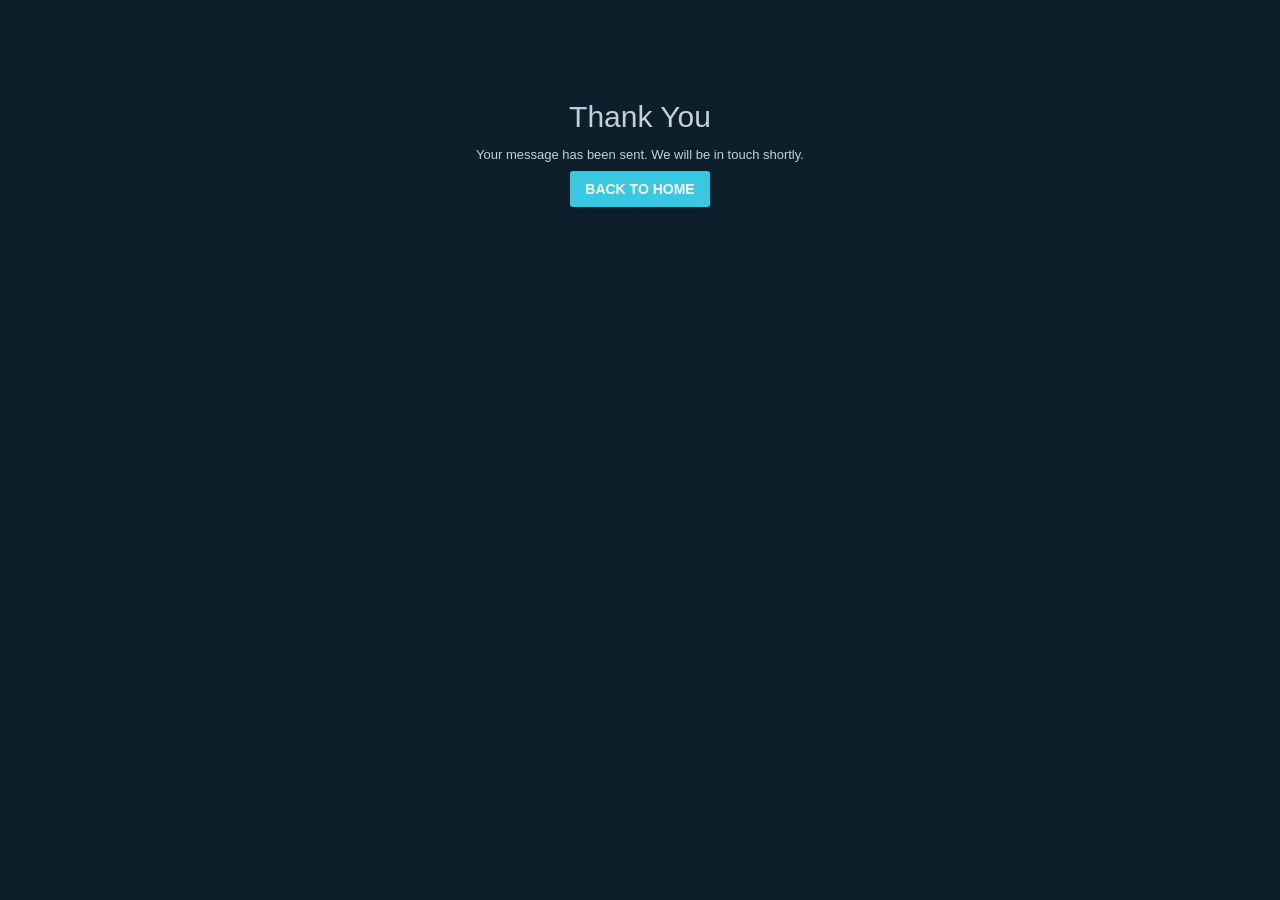
<file: thanks.html>
<!DOCTYPE html>
<html class="no-js">
<head>
    <meta charset="utf-8">
    <title>RLS Plumbing</title>
    <meta name="viewport" content="width=device-width, initial-scale=1.0">
    <link rel="stylesheet" href="css/bootstrap.min.css">
    <link rel="stylesheet" href="css/font-awesome.min.css">
    <link rel="stylesheet" href="css/templatemo_style.css">
</head>
<body>
    <div class="content-section">
        <div class="container">
            <div class="row">
                <div class="col-md-12 text-center section-header">
                    <h2 class="section-title">Thank You</h2>
                    <p>Your message has been sent. We will be in touch shortly.</p>
                    <a href="/" class="main-button" style="margin-top: 20px;">Back to Home</a>
                </div>
            </div>
        </div>
    </div>
</body>
</html>
</file>
<file: css/templatemo_style.css>
/*

Ocean Template

http://www.templatemo.com/tm-420-ocean
	
*/


/* ==========================================================================
    HTML5 Boilerplate styles - h5bp.com (generated via initializr.com)
   ========================================================================== */
html,
button,
input,
select,
textarea {
  color: #222;
}
body {
  font-size: 1em;
  line-height: 1.4;
}
::-moz-selection {
  background: #b3d4fc;
  text-shadow: none;
}
::selection {
  background: #b3d4fc;
  text-shadow: none;
}

hr {
  display: block;
  height: 1px;
  border: 0;
  border-top: 1px solid #ccc;
  margin: 1em 0;
  padding: 0;
}
img {
  vertical-align: middle;
}
fieldset {
  border: 0;
  margin: 0;
  padding: 0;
}
textarea {
  resize: vertical;
}
.chromeframe {
  margin: 0.2em 0;
  background: #ccc;
  color: #000;
  padding: 0.2em 0;
}
/* ==========================================================================
   Helper classes
   ========================================================================== */
.hidden {
  display: none !important;
  visibility: hidden;
}
.visuallyhidden {
  border: 0;
  clip: rect(0 0 0 0);
  height: 1px;
  margin: -1px;
  overflow: hidden;
  padding: 0;
  position: absolute;
  width: 1px;
}
.visuallyhidden.focusable:active,
.visuallyhidden.focusable:focus {
  clip: auto;
  height: auto;
  margin: 0;
  overflow: visible;
  position: static;
  width: auto;
}
.invisible {
  visibility: hidden;
}
.clearfix:before,
.clearfix:after {
  content: " ";
  display: table;
}
.clearfix:after {
  clear: both;
}
.clearfix {
  *zoom: 1;

}
.text-muted {
  color: #848b8f;
}
/* ==========================================================================
    Forms
   ========================================================================== */
form input[type="text"],
form input[type="email"],
form input[type="number"],
form input[type="password"] {
  background: #fff;
  color: #999999;
  border: 1px solid #dddddd;
  padding: 12px 15px;
  width: 100%;
  -webkit-transition: all 250ms ease-in-out;
  -moz-transition: all 250ms ease-in-out;
  -o-transition: all 250ms ease-in-out;
  transition: all 250ms ease-in-out;
}
form input[type="text"]:focus,
form input[type="email"]:focus,
form input[type="number"]:focus,
form input[type="password"]:focus {
  -webkit-box-shadow: none !important;
  -moz-box-shadow: none !important;
  box-shadow: none !important;
  outline: none !important;
  border-color: #f57e37;
}
label {
  font-weight: normal;
}
/* ==========================================================================
   Print styles
   ========================================================================== */
@media print {
  * {
    background: transparent !important;
    color: #000 !important;
    /* Black prints faster: h5bp.com/s */
    box-shadow: none !important;
    text-shadow: none !important;
  }
  a,
  a:visited {
    text-decoration: underline;
  }
  a[href]:after {
    content: " (" attr(href) ")";
  }
  abbr[title]:after {
    content: " (" attr(title) ")";
  }
  /*
     * Don't show links for images, or javascript/internal links
     */
  .ir a:after,
  a[href^="javascript:"]:after,
  a[href^="#"]:after {
    content: "";
  }
  pre,
  blockquote {
    border: 1px solid #999;
    page-break-inside: avoid;
  }
  thead {
    display: table-header-group;
    /* h5bp.com/t */
  }
  tr,
  img {
    page-break-inside: avoid;
  }
  img {
    max-width: 100% !important;
  }
  @page {
    margin: 0.5cm;
  }
  p,
  h2,
  h3 {
    orphans: 3;
    widows: 3;
  }
  h2,
  h3 {
    page-break-after: avoid;
  }
}
/* ==========================================================================
    Structure & Defaults
   ========================================================================== */
html,
body {
  font-size: 100%;
  width: 100%;
  height: 100%;
}
body {
  background: #0d1f2a;
  color: #c3d0d9;
  font-size: 13px;
  line-height: 24px;
  font-family: 'Open Sans', sans-serif;
  overflow-x: hidden;
}
a {
  color: #39c8e2;
  text-decoration: none !important;
  -webkit-transition: color 200ms ease-in-out;
  -moz-transition: color 200ms ease-in-out;
  -o-transition: color 200ms ease-in-out;
  transition: color 200ms ease-in-out;
}
a:hover {
  color: #CCCC33;
}

#products a {
  color: #0066AA;
}

h1,
h2,
h3,
h4,
h5,
h6 {
  font-family: 'Open Sans', sans-serif;
}
input.main-button,
.main-button {
  font-size: 14px;
  font-weight: 700;
  text-transform: uppercase;
  padding: 10px 15px;
  color: #ffffff;
  background-color: #39c8e2;
  outline: 0;
  border: 0;
  -webkit-border-radius: 3px;
  -webkit-background-clip: padding-box;
  -moz-border-radius: 3px;
  -moz-background-clip: padding;
  border-radius: 3px;
  background-clip: padding-box;
}
/* ==========================================================================
    Header
   ========================================================================== */
.site-header {
  position: fixed;
  top: 0;
  left: 0;
  width: 100%;
  background: #0d1f2a;
  z-index: 1000;
  overflow: hidden;
  padding-bottom: 10px;
}
@include transition(all 250ms ease-in-out);
.site-header .logo {
  margin-top: 42px;
}
.site-header .logo a {
  font-size: 18px;
  font-weight: 700;
  color: #ffffff;
  text-transform: uppercase;
  white-space: nowrap;
}
.site-header.scrolled {
  background: #0d1f2a;
}
.menu-holder {
  position: relative;
}
.main-menu {
  margin-top: 45px;
}
.main-menu ul {
  padding: 0;
  margin: 0;
  list-style: none;
}
.main-menu ul li {
  display: inline-block;
  margin: 0 20px;
}
.main-menu ul li a {
  text-transform: uppercase;
  font-size: 16px;
}
.main-menu ul li.active a {
  color: grey;
}
ul.social-top {
  padding: 0;
  margin: 20px 0 0 0;
}
ul.social-top li {
  display: block;
}
ul.social-top li a i {
  margin-right: 10px;
  width: 20px;
  height: 20px;
  border: 1px solid #39c8e2;
  -webkit-border-radius: 50%;
  -webkit-background-clip: padding-box;
  -moz-border-radius: 50%;
  -moz-background-clip: padding;
  border-radius: 50%;
  background-clip: padding-box;
  text-align: center;
  line-height: 20px;
  font-size: 10px;
}
#responsive-menu {
  top: 0;
  width: 250px;
  height: 100%;
  background: #14232d;
  position: fixed;
  z-index: 5500;
  right: -250px;
  transition: all 0.3s ease;
  display: block;
  overflow-y: auto;
  -webkit-overflow-scrolling: touch;
}

#responsive-menu.open {
  right: 0;
}

#responsive-menu ul {
  padding: 0;
  margin: 20px 0;
  list-style: none;
}

#responsive-menu ul li {
  display: block;
  margin-bottom: 10px;
  padding: 0 15px;
}

#responsive-menu ul li a {
  padding: 12px 18px;
  background-color: #39c8e2;
  color: #fff;
  display: block;
  border-radius: 4px;
  text-transform: uppercase;
  font-size: 14px;
  transition: all 0.2s ease;
}

#responsive-menu ul li a:hover {
  background-color: #2ba7bd;
}

#responsive-menu ul li a i {
  margin-right: 15px;
  width: 20px;
  text-align: center;
}

a#mobile_menu {
  font-size: 24px;
  background-color: #39c8e2;
  color: #ffffff;
  width: 48px;
  height: 48px;
  display: block;
  text-align: center;
  line-height: 48px;
  position: fixed;
  top: 15px;
  right: 15px;
  border-radius: 4px;
  z-index: 6000;
  transition: all 0.2s ease;
}

a#mobile_menu:hover {
  background-color: #2ba7bd;
}

@media (max-width: 767px) {
  .site-header {
    padding: 10px 0;
  }
  
  .main-menu {
    display: none;
  }
  
  .social-top {
    text-align: center;
    margin-top: 20px;
  }
  
  .social-top li {
    display: inline-block;
    margin: 0 5px;
  }
  
  .social-top li a {
    display: flex;
    align-items: center;
    justify-content: center;
    width: 44px;
    height: 44px;
    background: #39c8e2;
    border-radius: 50%;
    color: white;
  }
  
  .social-top li a i {
    margin: 0;
    border: none;
    font-size: 16px;
  }
  
  .social-top li a span {
    display: none;
  }
}

.content-section {
  padding-top: 80px;
}
.top-c {
  background: linear-gradient(rgba(7, 18, 25, 0.76), rgba(7, 18, 25, 0.76)), url(../images/slider-bg.png) no-repeat top center;
  background-size: cover;
  width: 100%;
  height: 504px;
  margin-top: 120px;
  position: relative;
  z-index: 12;
}
.top-c .topc-img {
  margin-top: 60px;
  overflow: hidden;
}
.top-c .topc-img img {
  width: 100%;
}
.top-c ul {
  padding: 0;
  margin: 0;
  list-style: none;
}
.top-c ul li {
  display: block;
  margin-bottom: 7px;
  color: #fff;
}
.top-c ul i {
  margin-right: 10px;
}
.top-c h3.topc-title {
  font-size: 32px;
  color: #fff;
  font-weight: 700;
  margin: 110px 0 30px 0;
}
#services {
  background: linear-gradient(rgba(7, 18, 25, 0.76), rgba(7, 18, 25, 0.76)), url(../images/service-bg.png) no-repeat top center;
  background-size: cover;
  padding-top: 140px;
  padding-bottom: 140px;
  position: relative;
  z-index: 10;
  margin-top: 20px;
}
#services .service-item .service-icon {
  width: 136px;
  height: 136px;
  line-height: 136px;
  text-align: center;
  color: #39c8e2;
  border: 2px solid #39c8e2;
  -webkit-border-radius: 50%;
  -webkit-background-clip: padding-box;
  -moz-border-radius: 50%;
  -moz-background-clip: padding;
  border-radius: 50%;
  background-clip: padding-box;
  font-size: 32px;
  margin: 0 auto;
  -webkit-transition: all 250ms ease-in-out;
  -moz-transition: all 250ms ease-in-out;
  -o-transition: all 250ms ease-in-out;
  transition: all 250ms ease-in-out;
  -webkit-transform: rotate(0);
  -moz-transform: rotate(0);
  -o-transform: rotate(0);
  -ms-transform: rotate(0);
  transform: rotate(0);
}
#services .service-item .service-icon i {
  text-align: center;
  line-height: 136px;
}
#services .service-item h3.service-title {
  text-transform: uppercase;
  font-size: 16px;
  color: #39c8e2;
  font-weight: 600;
  margin-top: 25px;
}
#services .service-item:hover .service-icon {
  background: #39c8e2;
  color: #ffffff;
  -webkit-transform: rotate(360deg);
  -moz-transform: rotate(360deg);
  -o-transform: rotate(360deg);
  -ms-transform: rotate(360deg);
  transform: rotate(360deg);
}
#products {
  background: linear-gradient(rgba(7, 18, 25, 0.76), rgba(7, 18, 25, 0.76)), url(../images/products-bg.png) no-repeat top center;
  background-size: cover;
  position: relative;
  z-index: 11;
  color: #ffffff;
  padding-top: 200px;
  padding-bottom: 120px;
  margin-top: -120px;
}
/*#products .product-left .image-product {
  float: left;
  margin-right: 40px;
}
#products .product-right .image-product {
  float: right;
  margin-left: 40px;
}
#products .image-product {
  width: 192px;
  overflow: hidden;
}
#products .image-product img {
  width: 100%;
}
#products .product-content {
  overflow: hidden;
}*/

#products .product-content {
  padding-left: 0;
  padding-right: 0;
}
#products .product-content h3 {
  font-size: 18px;
  font-weight: 600;
  margin: 10px 0 5px 0;
}
#products .product-content span {
  font-size: 12px;
  font-weight: 300;
  margin-bottom: 20px;
}
#products .product-content p {
  text-align: justify;
}

.video-feature {
  padding: 90px 0;
  background: linear-gradient(rgba(7, 18, 25, 0.76), rgba(7, 18, 25, 0.76)), url(../images/video-bg.png) no-repeat top center;
  background-size: cover;
  position: relative;
  z-index: 12;
  margin-top: -60px;
}

#contact {
  color: #ffffff;
  background: linear-gradient(rgba(7, 18, 25, 0.76), rgba(7, 18, 25, 0.76)), url(../images/contact-bg.png) no-repeat top center;
  background-size: cover;
  margin-top: -40px;
  padding-bottom: 100px;
  position: relative;
  z-index: 14;
}
#contact .section-header {
  margin-bottom: 80px;
}
#contact .section-header p {
  width: 70%;
  margin: 0 auto;
}
#contact h2.section-title {
  font-size: 24px;
  font-weight: 700;
  text-transform: uppercase;
}
#contact p {
  margin-bottom: 30px;
}
#contact a:hover {
  color: #ffffff;
}
#contact ul {
  padding: 0;
  margin: 0;
  list-style: none;
}
#contact ul li {
  margin-bottom: 0.5em;
}
#contact ul li i {
  color: #39c8e2;
  margin-right: 10px;
}
#contact input[type=text],
#contact input[type=email],
#contact textarea {
  color: #fff;
  border: 1px solid #000;
  background: transparent;
  background-color: rgba(0, 0, 0, 0.2);
  margin-bottom: 30px;
}
#contact input[type=text]:focus,
#contact input[type=email]:focus,
#contact textarea:focus {
  border-color: #39c8e2;
}
#contact textarea {
  padding: 15px;
  width: 100%;
  max-width: 100%;
  min-width: 100%;
}
#contact textarea:focus {
  outline: 0;
}
.site-footer {
  background: linear-gradient(rgba(7, 18, 25, 0.76), rgba(7, 18, 25, 0.76)), url(../images/footer-bg.png) no-repeat bottom;
  background-size: cover;
  color: #ffffff;
  position: relative;
  z-index: 7px;
  margin-top: -55px;
  padding: 30px 0;
}
.site-footer p {
  margin-top: 20px;
}


@media (max-width: 992px) and (min-width: 780px) {
	.container {
		width: 96%;
	}
}

/*  Medium devices (desktops, 992px and up)  */

@media (max-width: 992px) {

  .main-menu ul li {
    margin: 0 10px;
  }
  .menu-holder {
    overflow: hidden;
  }
/*  ul.social-top {
    display: none;
  }*/
  .main-menu {
    text-align: right;
  }
/*  ul.social-top {
    text-align: right;
  }
  ul.social-top li {
    display: inline-block;
    margin-right: 6px;
  }*/
  ul.social-top {
    margin-top: 10px;
	margin-left: 10px;
  }
  ul.social-top span {
	  font-size: 10px;
  }
  .top-c {
  	background-image: none;
    background-color: #0d1f2a;
	background-position: top;
	height: auto;
    padding-bottom: 60px;
  }
  .top-c .topc-img {
    margin-top: 100px;
  }
  .top-c h3.topc-title {
    margin-top: 100px;
  }
  #services {
/*  background-image: none;
    background-color: #ececec;	*/
    margin-top: 0;
	padding-top: 100px;
    padding-bottom: 60px;
  }
  #services .service-item {
    margin-bottom: 40px;
  }
  #products {
    margin-top: 0;
/*	background-image: none;
    background-color: #39c8e2;	*/
    padding-bottom: 60px;
    padding-top: 100px;
  }
  #products .product-left {
    margin-bottom: 60px;
  }
  .video-feature {
    margin-top: 0;
/*	background-image: none;
    background-color: #243b4e;	*/
  }
  .video-feature iframe {
    width: 100%;
  }
  #contact {
    margin-top: 0;
/*	background-image: none;  
    background-color: #14282b;	*/
  }
  #contact .section-header p {
    display: none;
  }
  #contact .contact-info {
    margin-bottom: 60px;
  }
  .site-footer {
/*  background-image: none; 	*/
    background-color: #111a1f;
    margin-top: 0;
    padding: 15px 0;
  }
}
/*  Small devices (tablets, 768px and up)  */
@media (max-width: 768px) {
  .top-c {
    text-align: center;
  }
  .top-c .topc-img {
    margin-top: 60px;
    margin-left: auto;
    margin-right: auto;
  }
  .top-c h3.topc-title {
    margin-top: 60px;
  }
  .site-header .logo {
    margin-top: 20px;
  }
  ul.social-top li {
    display: inline-block;
    margin-right: 6px;
  }
}

/* Mobile Styles */
@media (max-width: 767px) {
  /* General Mobile Adjustments */
  body {
    font-size: 16px;
  }

  .container {
    padding-left: 15px;
    padding-right: 15px;
  }

  /* Header Adjustments */
  .site-header {
    padding: 10px 0;
  }

  /* Navigation Menu */
  .main-menu {
    display: none;
  }

  #responsive-menu {
    display: block;
    position: fixed;
    top: 60px;
    bottom: 0;
    left: 0;
    right: auto;
    width: 100%;
    height: auto;
    background: rgba(0, 0, 0, 0.9);
    z-index: 1100;
    opacity: 0;
    visibility: hidden;
    transform: translateY(-10px);
    transition: opacity 0.3s ease, transform 0.3s ease, visibility 0.3s ease;
  }

  #responsive-menu.open {
    right: auto;
    opacity: 1;
    visibility: visible;
    transform: translateY(0);
  }

  #responsive-menu ul {
    margin: 0;
    padding: 0;
    list-style: none;
  }

  #responsive-menu ul li {
    border-bottom: 1px solid rgba(255, 255, 255, 0.1);
  }

  #responsive-menu ul li a {
    color: white;
    padding: 15px 20px;
    display: block;
    text-decoration: none;
    font-size: 16px;
  }

  #responsive-menu ul li a i {
    margin-right: 10px;
  }

  /* Content Sections */
  .content-section {
    padding: 40px 0;
  }

  /* Text Adjustments */
  h1 {
    font-size: 2em;
  }

  h2 {
    font-size: 1.5em;
  }

  /* Service Items */
  .service-item {
    margin-bottom: 30px;
  }

  /* Contact Form */
  .contact-form {
    padding: 20px;
  }

  .contact-form input,
  .contact-form textarea {
    margin-bottom: 15px;
  }

  /* Images */
  img {
    max-width: 100%;
    height: auto;
  }
}

/* Tablet Styles */
@media (min-width: 768px) and (max-width: 991px) {
  .container {
    padding-left: 20px;
    padding-right: 20px;
  }

  .service-item {
    margin-bottom: 30px;
  }
}

/* Contact Form */
.hidden-field {
  position: absolute;
  left: -9999px;
  width: 1px;
  height: 1px;
  overflow: hidden;
}

.form-status {
  margin: 5px 0 0;
  padding: 0;
  font-size: 14px;
  line-height: 1.5;
  color: transparent;
}

.form-status-success {
  color: #4caf50;
}

.form-status-error {
  color: #e64c3c;
}
</file>
